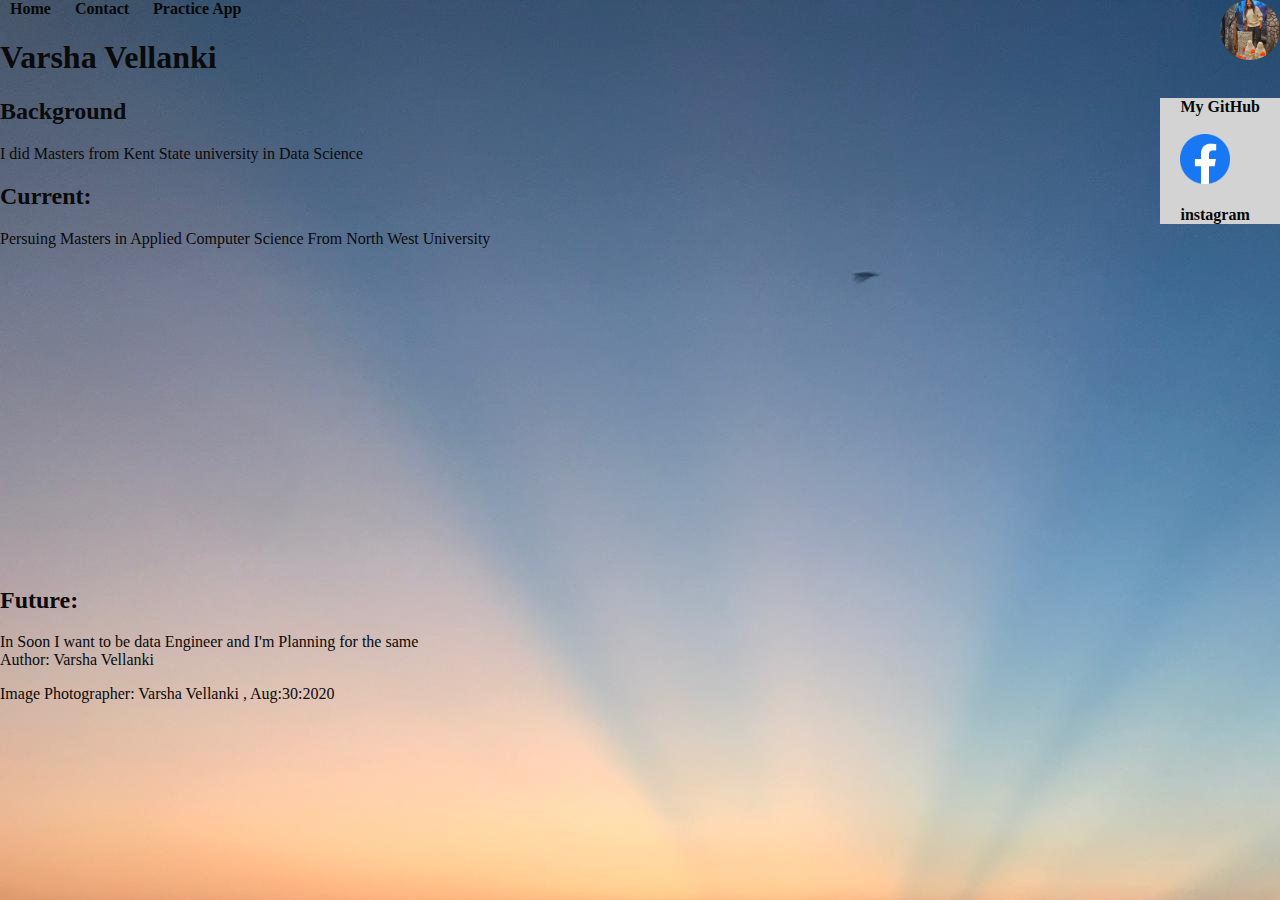
<file: index.html>
<!DOCTYPE html>
<html lang="en">

<head>
    <meta charset="UTF-8">
    <meta name="viewport" content="width=device-width, initial-scale=1.0">
    <title>Document</title>
    <link rel="stylesheet" type="text/css" href="vellanki.css">
</head>

<body>
    <nav>
        <a href="index.html">Home</a>
        <a href="contact.html">Contact</a>
        <a href="App.html">Practice App</a>
        <img src="vsv.jpg" class="img-circle" alt="Profile" width="60" height="60">
    </nav>


    <header>
        <h1> Varsha Vellanki</h1>

    </header>

    <aside>
        <a href="https://github.com/cherryvarsha99"> My GitHub</a>

        <br> <br>
        <a href="https://www.facebook.com/"><img src="icon.png" alt="FB" width="50" height="50"></a>
        <br>
        <br>


        <a href="https://www.instagram.com/?hl=en"> instagram</a>
    </aside>
    <article>
        <section>
            <h2>Background</h2>
            I did Masters from Kent State university in Data Science
        </section>

        <section>
            <h2>Current:</h2>
            Persuing Masters in Applied Computer Science From North West University

        </section>

        <iframe width="560" height="315" src="https://www.youtube.com/embed/5bMdjkfvONE" frameborder="0" allow="accelerometer; autoplay; encrypted-media; gyroscope; picture-in-picture" allowfullscreen></iframe>
        <section>
            <h2>Future:</h2>
            In Soon I want to be data Engineer and I'm Planning for the same
        </section>
    </article>


    <footer>
        <p class="Author">Author: Varsha Vellanki</p>
        <p>Image Photographer: Varsha Vellanki , Aug:30:2020</p>
    </footer>

</body>

</html>
</file>
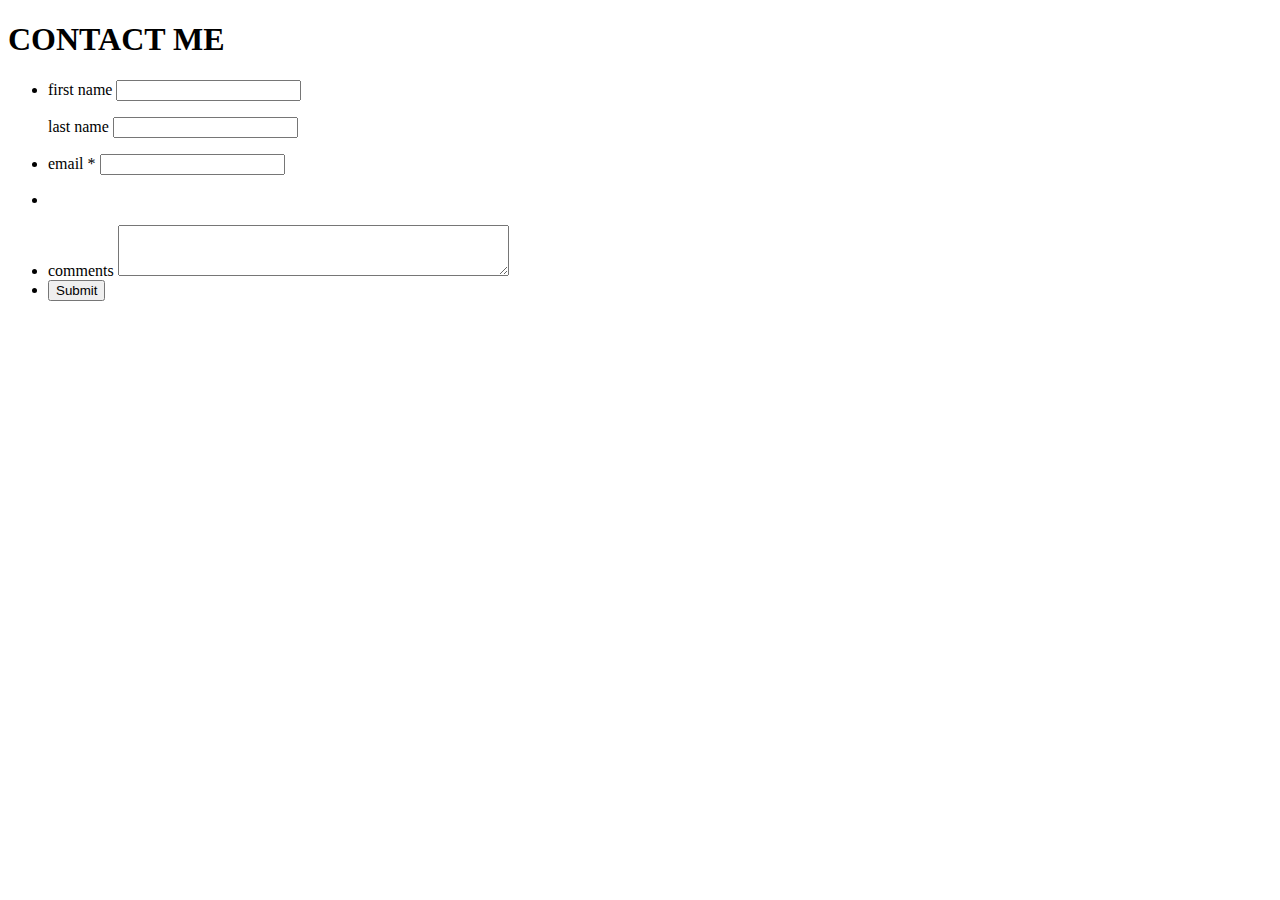
<file: contact.html>
<!DOCTYPE html>
<html lang="en">
<head>
    <meta charset="UTF-8">
    <meta name="viewport" content="width=device-width, initial-scale=1.0">
    <title>Document</title>
</head>
<body>
    <div class="container">
        <div class="row header">
          <h1>CONTACT ME &nbsp;</h1>
      
        </div>
        <div class="row body">
          <form action="#">
            <ul>
              
              <li>
                <p class="left">
                  <label for="first_name">first name</label>
                  <input type="text" name="first_name"  />
                </p>
                <p class="right">
                  <label for="last_name">last name</label>
                  <input type="text" name="last_name"  />      
                </p>
              </li>
              
              <li>
                <p>
                  <label for="email">email <span class="req">*</span></label>
                  <input type="email" name="email"  />
                </p>
              </li>        
              <li><div class="divider"></div></li>
              <li>
                <label for="comments">comments</label>
                <textarea cols="46" rows="3" name="comments"></textarea>
              </li>
              
              <li>
                <input class="btn btn-submit" type="submit" value="Submit" />
               
              </li>
              
            </ul>
          </form>  
        </div>
      </div>
</body>
</html>
</file>
<file: vellanki.css>
html {
	margin: 0;
	padding: 0;
	}
body { 
	
	color: #0a0a0a; 
	background-image: url("background.jpg");
  background-repeat: repeat;
	margin: 0; 
	padding: 0;
	}

nav img{
    float: right;
    border-radius: 50%;
}

nav a{

    color: black;
    padding: 10px 10px;
}
aside{
    float: right;
    text-align: left;
    color: black;
    padding-left: 20px;
    padding-right: 20px;
    background-color: lightgray;
}
a:link { 
	font-weight: bold; 
	text-decoration: none; 
	color: #080808;
    }
    
    p { 
        margin-top: 0; 
        text-align: justify;
        }
    h3 { 
        font: italic normal 1.4em georgia, sans-serif;
        letter-spacing: 1px; 
        margin-bottom: 0; 
        color: #7D775C;
        }
</file>
